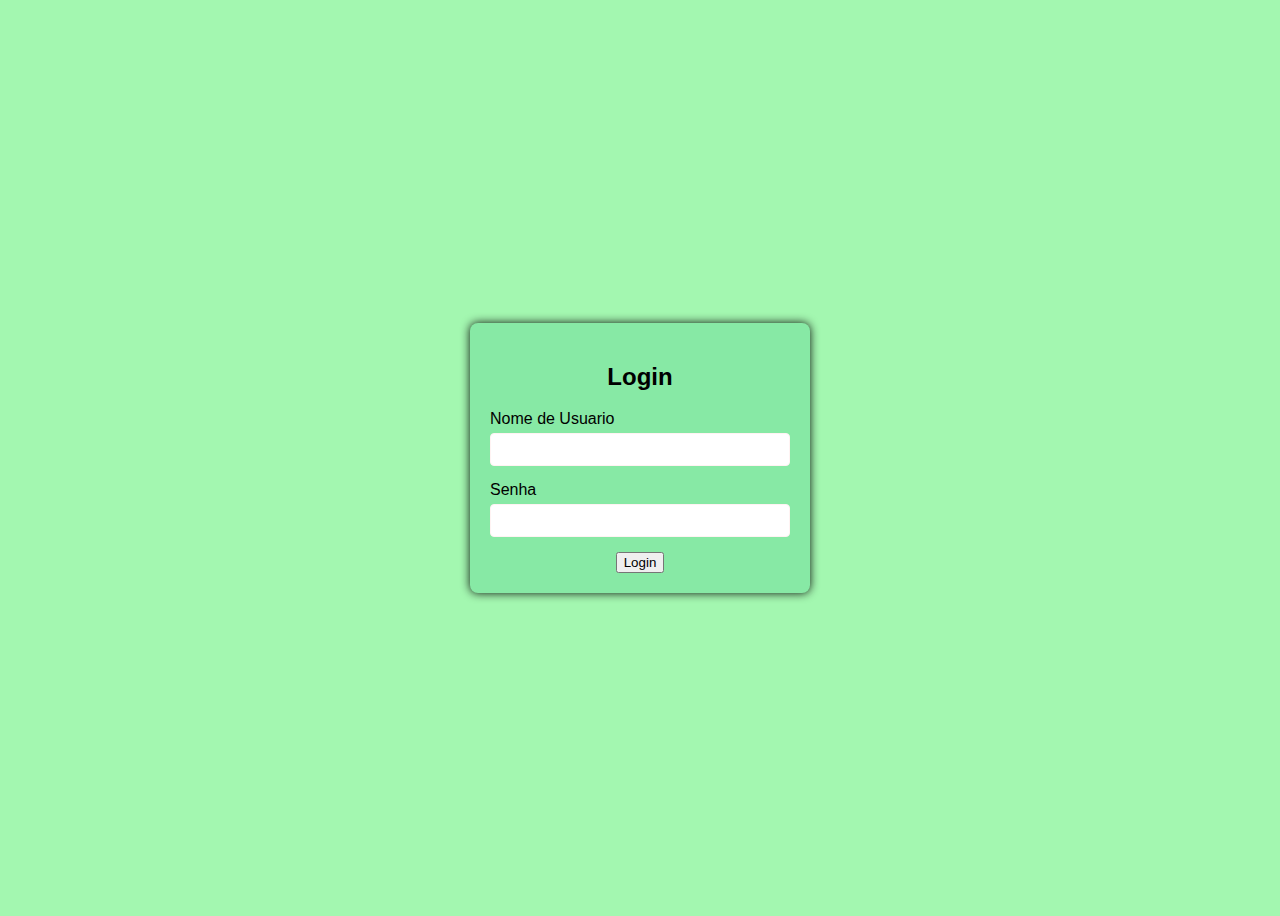
<file: index.HTML>
<!DOCTYPE html>
<html lang="en">
<head>
    <meta charset="UTF-8">
    <meta http-equiv="X-UA-Compatible" content="IE=edge">
    <meta name="viewport" content="width=device-width, initial-scale=1.0">
    <title>Ex9</title>
    <link rel="stylesheet" href="style.css">
</head>
<body>
    <div class="login-container">
<h2>Login</h2>
<form id="Login-Form" novalidate>
    <div class="form-group">
<label for="username">Nome de Usuario </label>
<input type="text" id="username" name="username" required>
<span class="error-message">Campo obrigatorio</span>
 </div>

<div class="form-group">
<label for="password">Senha</label>
<input type="password" id="password" name="password" required>
<span class="error-message">Campo Obrigatorio</span>
</div>

<button type="submit">Login</button>



</form>






    </div>
</body>
</html>
</file>
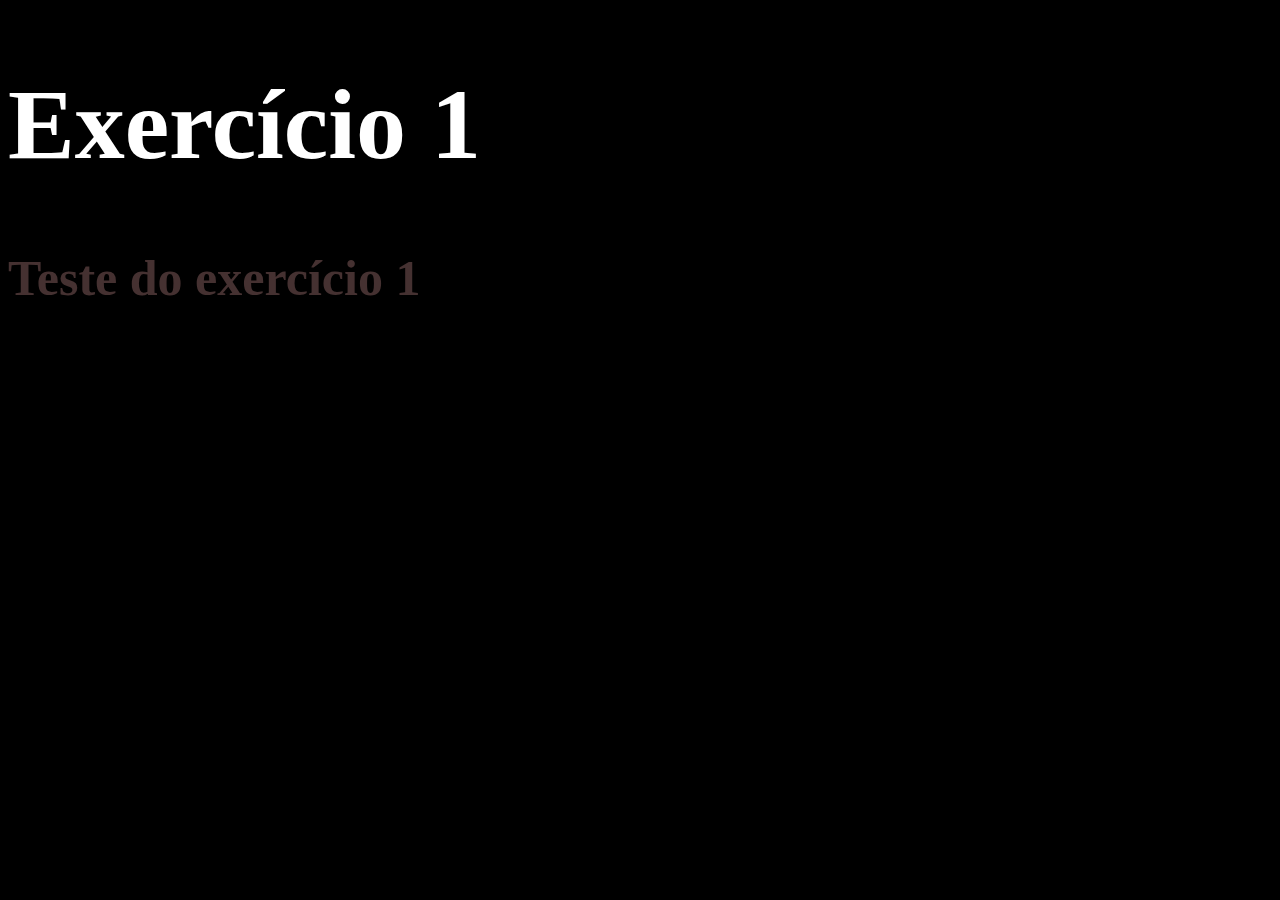
<file: ex1.html>
<!DOCTYPE html>
<html lang="en">
<head>
    <meta charset="UTF-8">
    <meta name="viewport" content="width=device-width, initial-scale=1.0">
    <title>Document</title>
    <style>
        body{
            background-color: rgb(0, 0, 0);
        }
        h3{
            color: rgb(69, 49, 49);
            font-size: 50px;
        }
        h1{
            color: rgb(255, 255, 255);
            font-size: 100px;
        }

    </style>
</head>
<body>
    <header> <h1> Exercício 1</h1></header>
    <main>
        <p>
            <h3>
                Teste do exercício 1
            </h3>
        </p>
    </main>
</body>
</html>
</file>
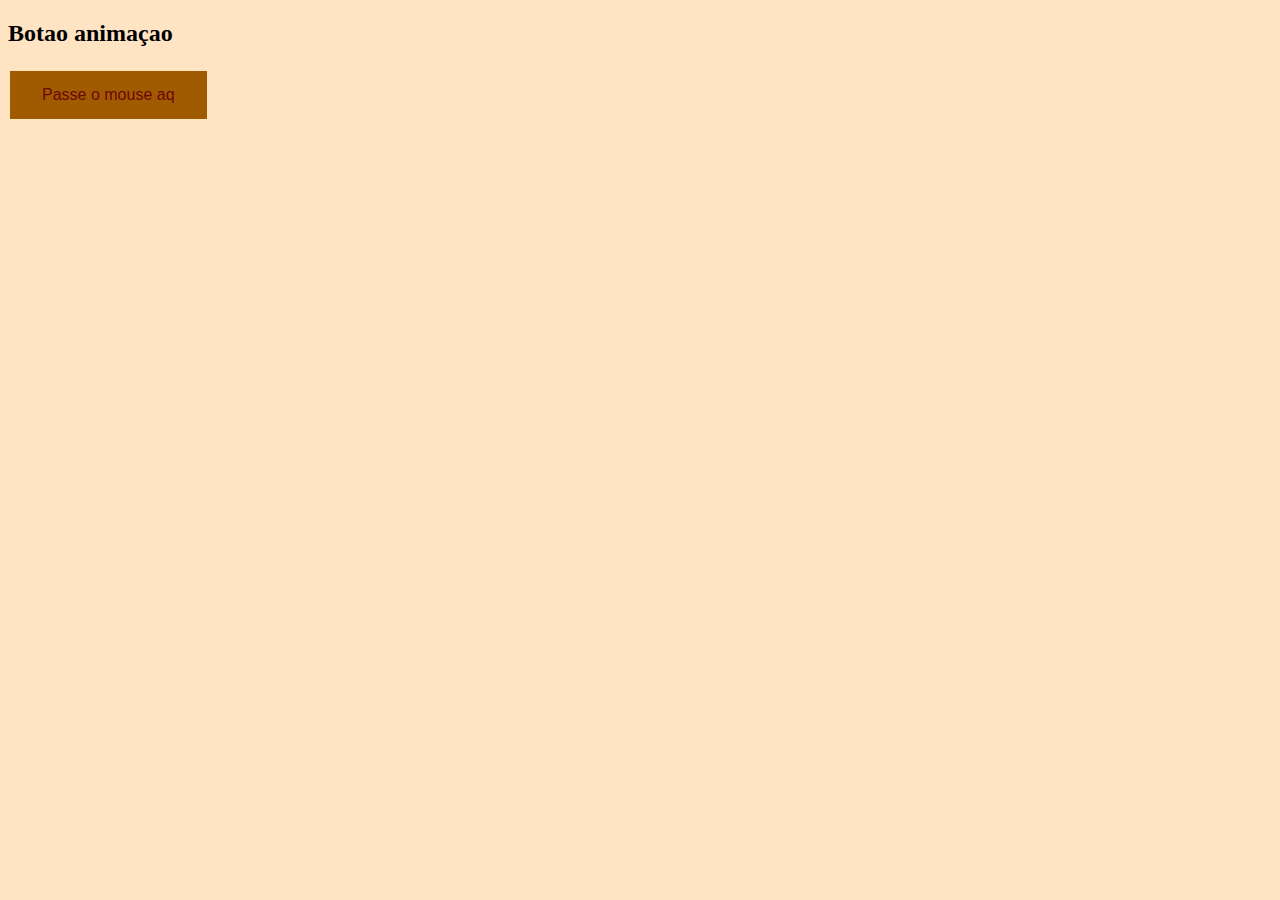
<file: ex10.html>
<!DOCTYPE html>
<html lang="pt-br">
<head>
    <meta charset="UTF-8">
    <meta http-equiv="X-UA-Compatible" content="IE=edge">
    <meta name="viewport" content="width=device-width, initial-scale=1.0">
    <title>ex10</title>
    <link rel="stylesheet" href="style2.css">
</head>
<body>
    <h2>Botao animaçao</h2>
    <button class="button">Passe o mouse aq</button>
</body>
</html>
</file>
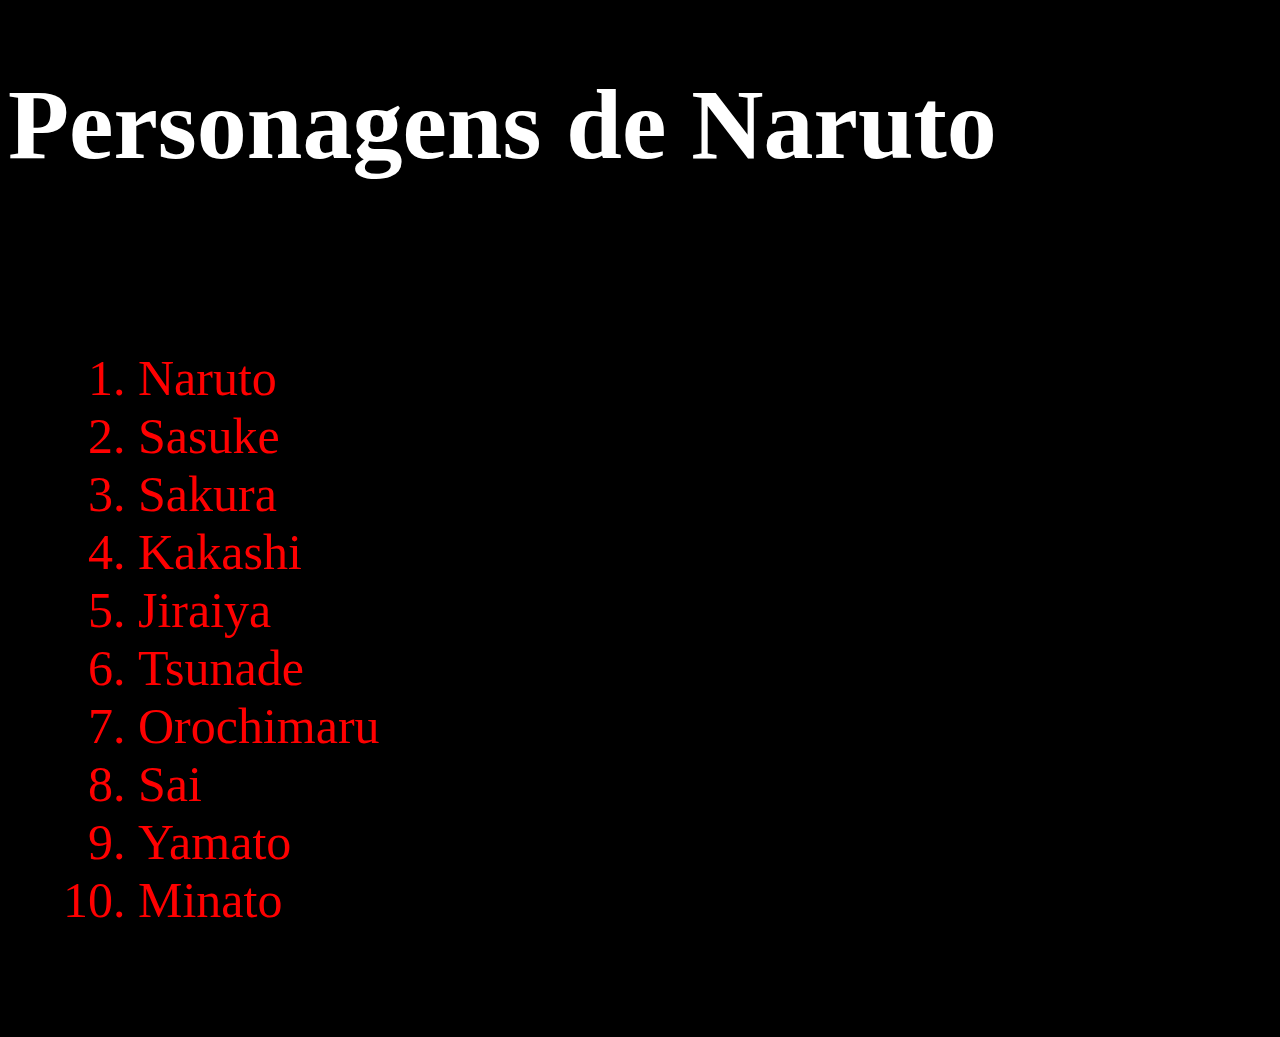
<file: ex2.html>
<!DOCTYPE html>
<html lang="en">
<head>
    <meta charset="UTF-8">
    <meta name="viewport" content="width=device-width, initial-scale=1.0">
    <title>Document</title>
    <style>
        body{
            background-color: rgb(0, 0, 0);
        }
        main{
            margin-left: 40px;
            margin-top: 40px;
            color: rgb(255, 0, 0);
            font-size: 50px;
            padding: 50px;
        }
        h1{
            color: rgb(255, 255, 255);
            font-size: 100px;
        }
    </style>
</head>
<body>
    <header>
        <h1> Personagens de Naruto </h1>
    </header>
    <main>
        <ol>
            <li>Naruto</li>
            <li>Sasuke</li>
            <li>Sakura</li>
            <li>Kakashi</li>
            <li>Jiraiya</li>
            <li>Tsunade</li>
            <li>Orochimaru</li>
            <Li>Sai</Li>
            <li>Yamato</li>
            <li>Minato</li>
        </ol>
    </main>
</body>
</html>
</file>
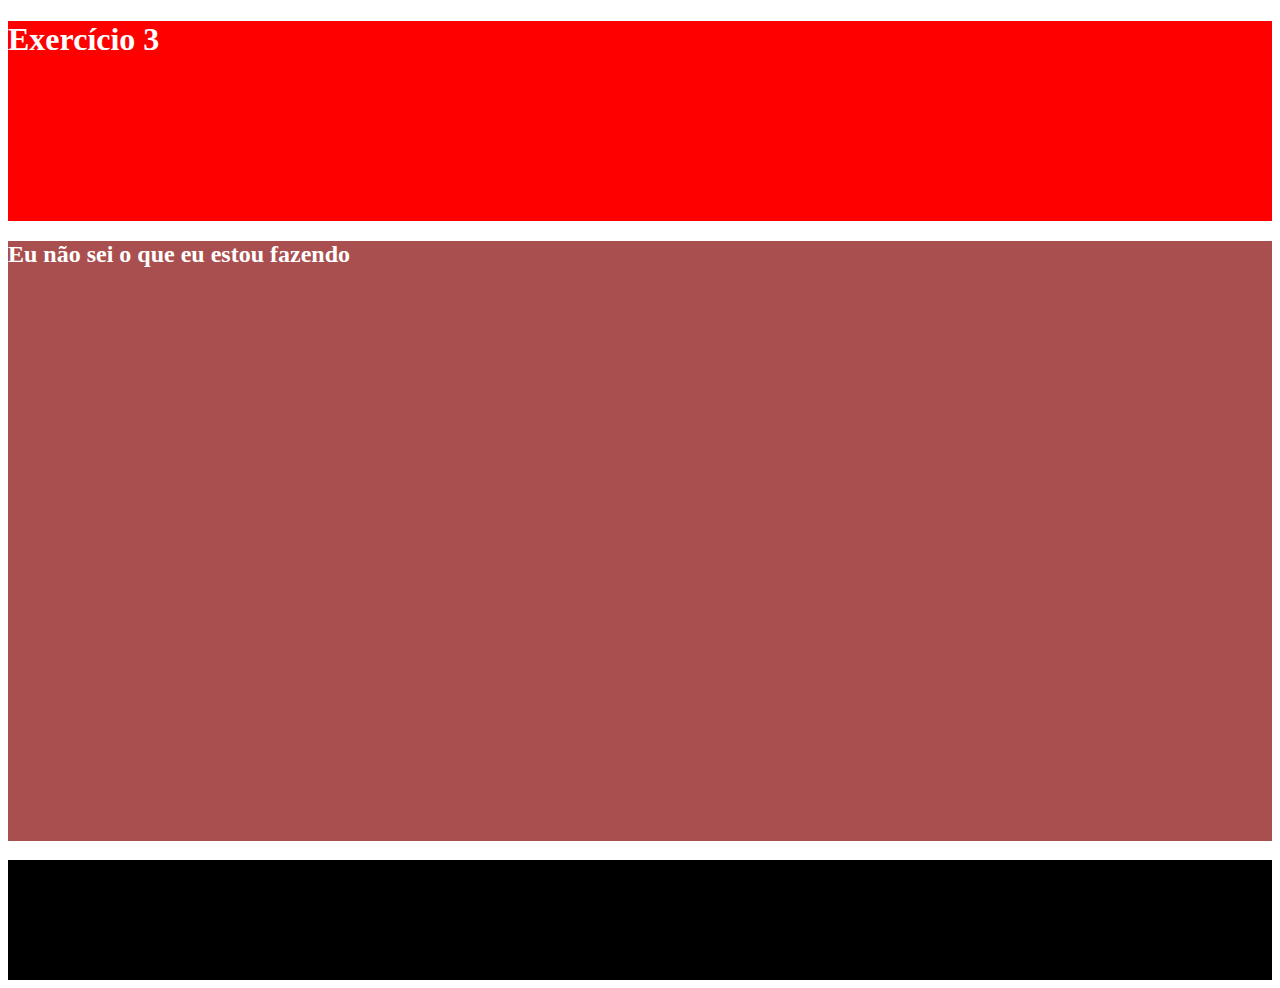
<file: ex3.html>
<!DOCTYPE html>
<html lang="en">
<head>
    <meta charset="UTF-8">
    <meta http-equiv="X-UA-Compatible" content="IE=edge">
    <meta name="viewport" content="width=device-width, initial-scale=1.0">
    <title>Document</title>
    <style>
        header{
            background-color: rgb(255, 0, 0);
            height: 200px;
        }
        main{
            background-color: rgb(169, 79, 79);
            height: 600px;
        }
        footer{
            height: 50px;
            background-color: rgb(0, 0, 0);
            height: 120px;
        }
        h1{
            color: rgb(255, 255, 255);
        }
        h2{
            color: rgb(255, 255, 255);
        }
    </style>
</head>
<body>
    <header><h1>Exercício 3</h1></header>
    <main>
<h2>Eu não sei o que eu estou fazendo</h2>
    </main>
    <footer> <h3> Aqui ficará alguma coisa que eu ainda nção sei</h3></footer>
</body>
</html>
</file>
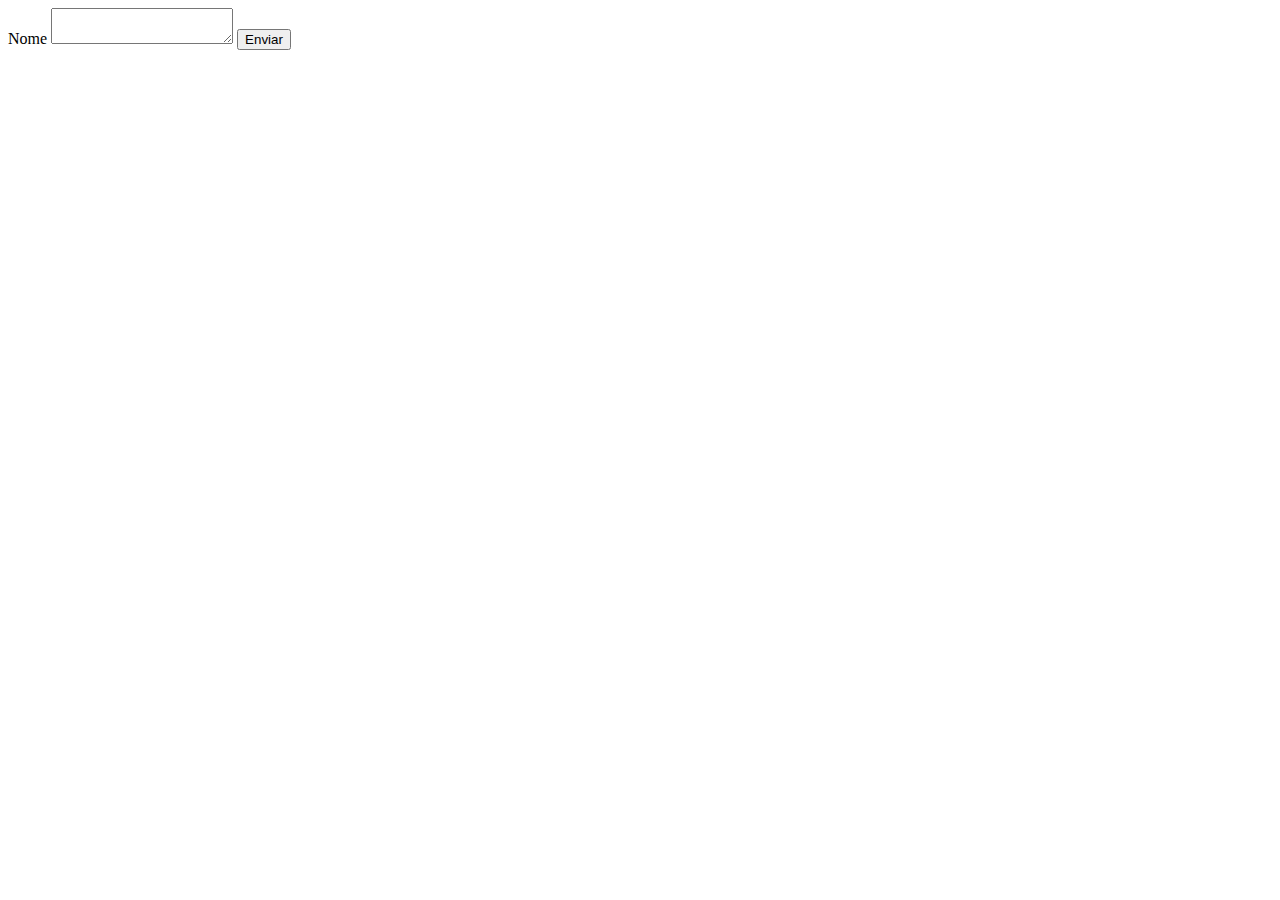
<file: ex4.html>
<!DOCTYPE html>
<html lang="en">
<head>
    <meta charset="UTF-8">
    <meta http-equiv="X-UA-Compatible" content="IE=edge">
    <meta name="viewport" content="width=device-width, initial-scale=1.0">
    <title>Document</title>
</head>
<body>
    <form>
        <label>Nome</label>
        <imput type="text">
            <textarea></textarea>
            <button>Enviar</button>
    </form>
</body>
</html>
</file>
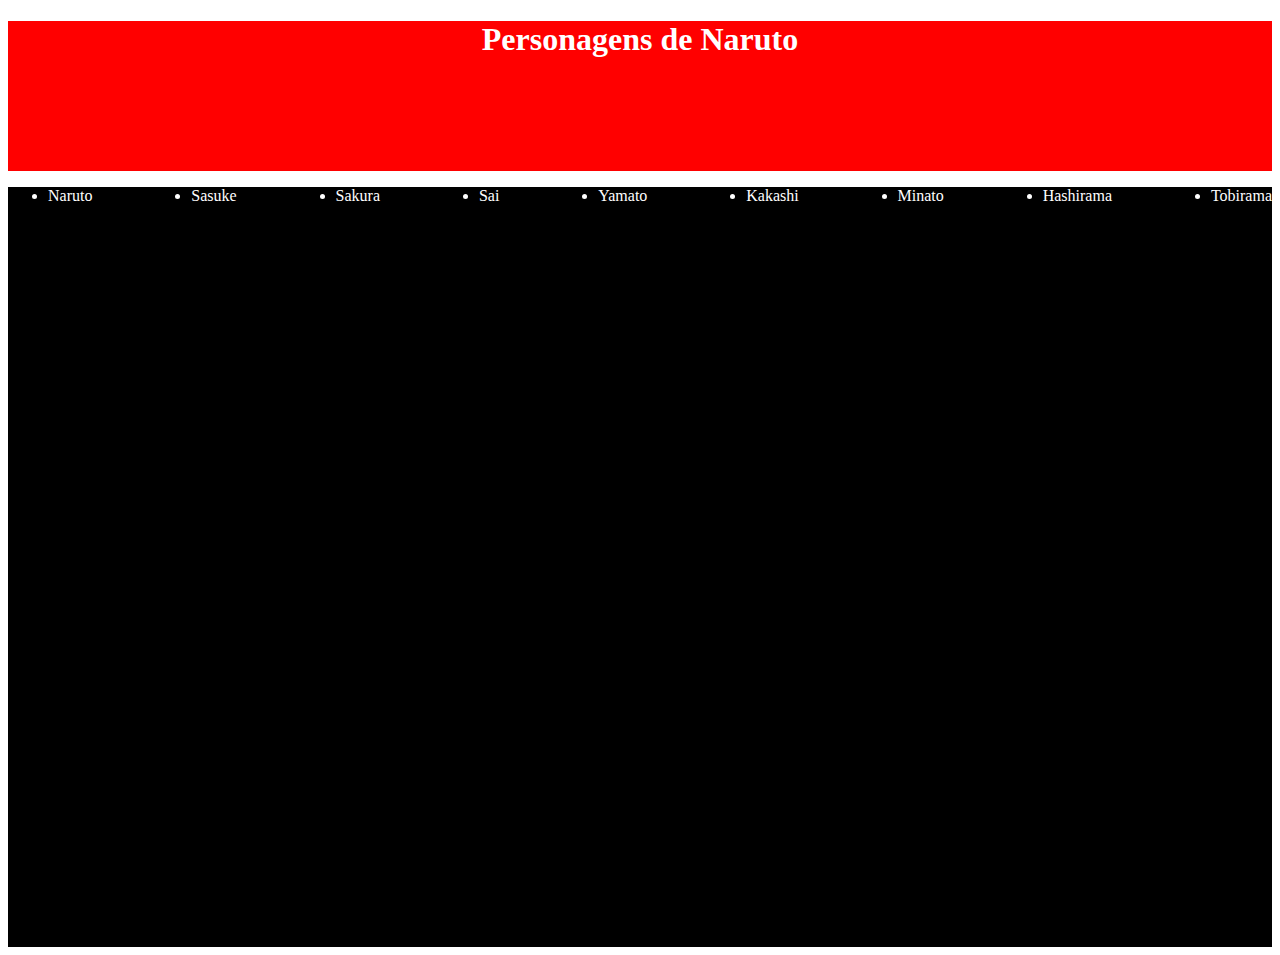
<file: ex5.html>
<!DOCTYPE html>
<html lang="en">
<head>
    <meta charset="UTF-8">
    <meta http-equiv="X-UA-Compatible" content="IE=edge">
    <meta name="viewport" content="width=device-width, initial-scale=1.0">
    <title>Document</title>
    <style>
        header{
            background-color: rgb(255, 0, 0);
            height: 150px;
            color: rgb(255, 255, 255);
            margin: 0px;
        }
        main{
            background-color: rgb(0, 0, 0);
            color: rgb(255, 255, 255);
            height: 760px;
        }
        ul{
            display: flex;
            justify-content: space-between;
            align-items: center;
        }
        h1{
            text-align: center;
        }
    </style>
</head>
<body>
    <header><h1> Personagens de Naruto</h1></header>
    <main>
        <ul>
                <li> Naruto </li>
                <li> Sasuke </li>
                <li> Sakura </li>
                <li> Sai </li>
                <li> Yamato </li>
                <li> Kakashi </li>
                <li> Minato </li>
                <li> Hashirama </li>
                <li> Tobirama </li>
        </ul>
    </main>
</body>
</html>
</file>
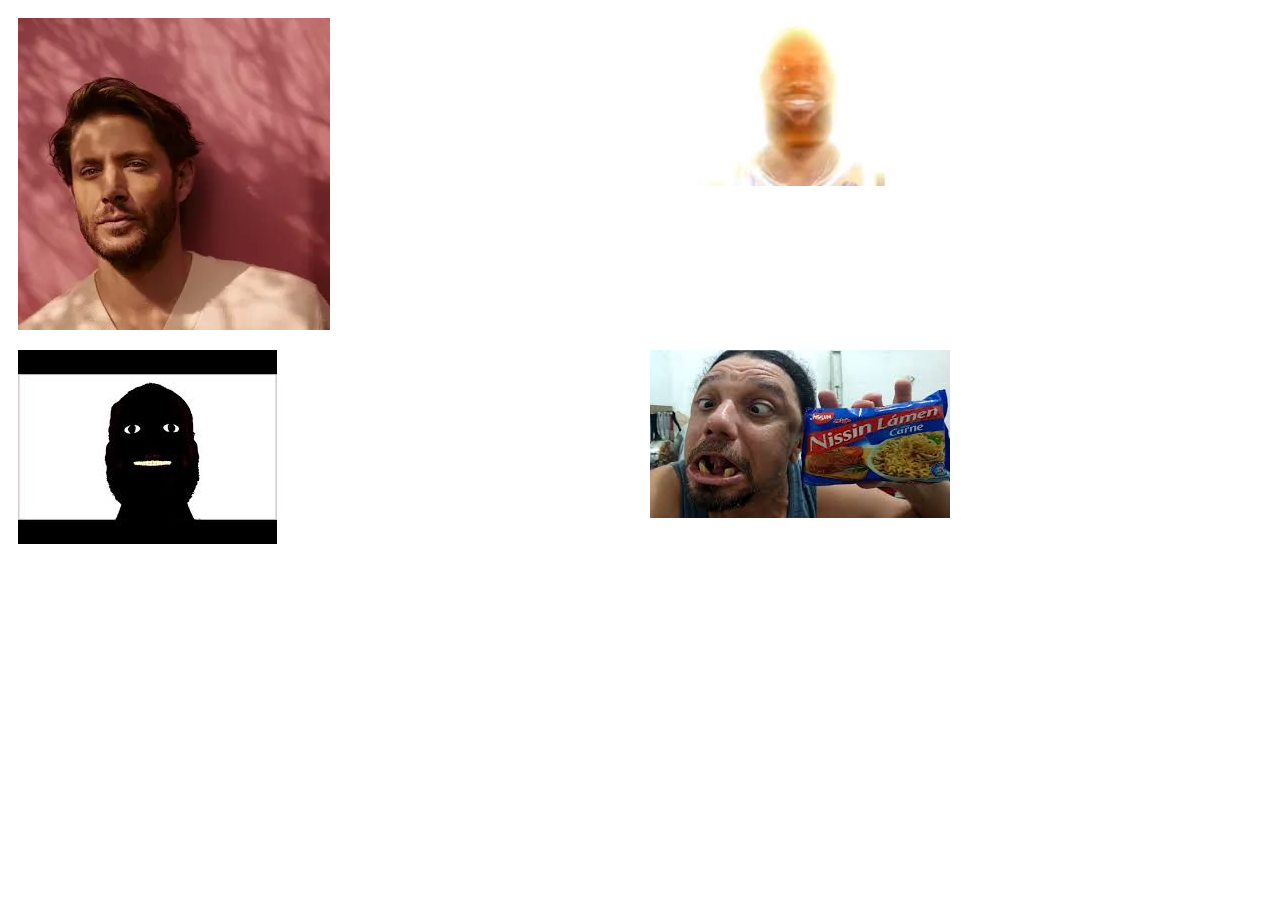
<file: ex6.html>
<!DOCTYPE html>
<html lang="en">
<head>
    <meta charset="UTF-8">
    <meta http-equiv="X-UA-Compatible" content="IE=edge">
    <meta name="viewport" content="width=device-width, initial-scale=1.0">
    <title>Document</title>
    <style>
        .container{
            display: flex;
            justify-content: center;
            flex-wrap: wrap;
        }
        .imagem{
            width: 50%;
            padding: 10px;
            box-sizing: border-box;
        }
        .imagem img{
            height: auto;
            display: block;
            max-width: 100%;
        }
        @media(max-width: 748px){

        }
    </style>
</head>
<body>
    <div class="container">
    <div class="imagem">
        <img src="[data-uri]" alt="">
    </div>
    <div class="imagem">
        <img src="[data-uri]" alt="">
    </div>
    <div class="imagem">
        <img src="[data-uri]" alt="">
    </div>
    <div class="imagem">
        <img src="[data-uri]" alt="">
    </div>
</body>
</html>
</file>
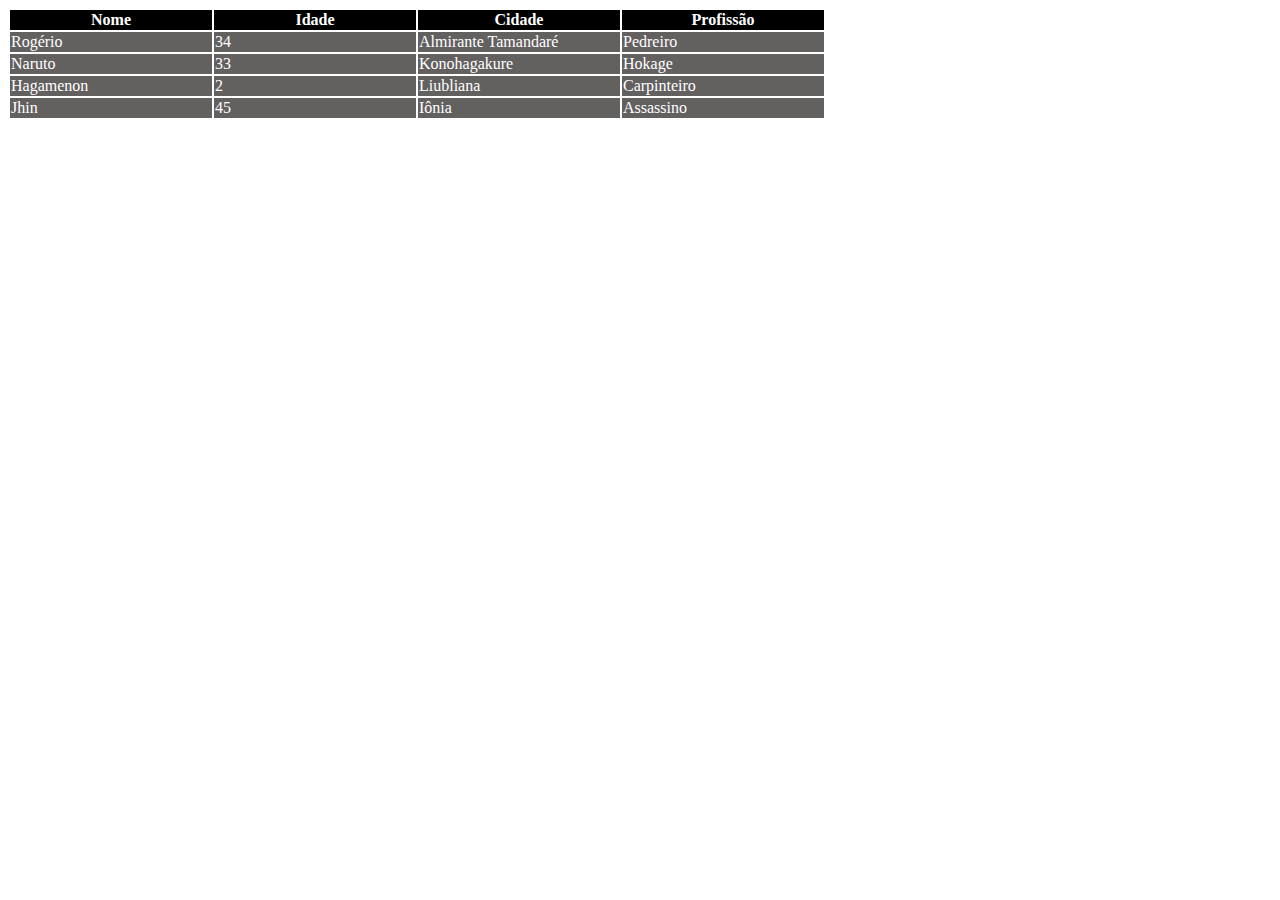
<file: ex7.html>
<!DOCTYPE html>
<html lang="en">
<head>
    <meta charset="UTF-8">
    <meta name="viewport" content="width=device-width, initial-scale=1.0">
    <title>Document</title>
</head>
<style>
    thead{
        background-color: rgb(0, 0, 0);
        color: rgb(255, 255, 255);
        width: 200px;
    }
    td{
        background-color: rgb(99, 96, 96);
        color: rgb(255, 255, 255);
        width: 200px;
    }
</style>
<body>
    <table>
        <thead>
            <th> Nome </th>
            <th> Idade </th>
            <th> Cidade </th>
            <th> Profissão </th>
        </thead>
        <tbody>
            <tr>
                <td> Rogério </td>
                <td> 34 </td>
                <td> Almirante Tamandaré </td>
                <td> Pedreiro </td>
            </tr>
            <tr>
                <td>  Naruto </td>
                <td> 33 </td>
                <td> Konohagakure </td>
                <td> Hokage </td>
            </tr>
            <tr>
                <td> Hagamenon </td>
                <td> 2 </td>
                <td> Liubliana</td>
                <td> Carpinteiro </td>
            </tr>
            <tr>
                <td> Jhin </td>
                <td> 45 </td>
                <td> Iônia </td>
                <td> Assassino </td>
            </tr>
        </tbody>
    </table>
</body>
</html>
</file>
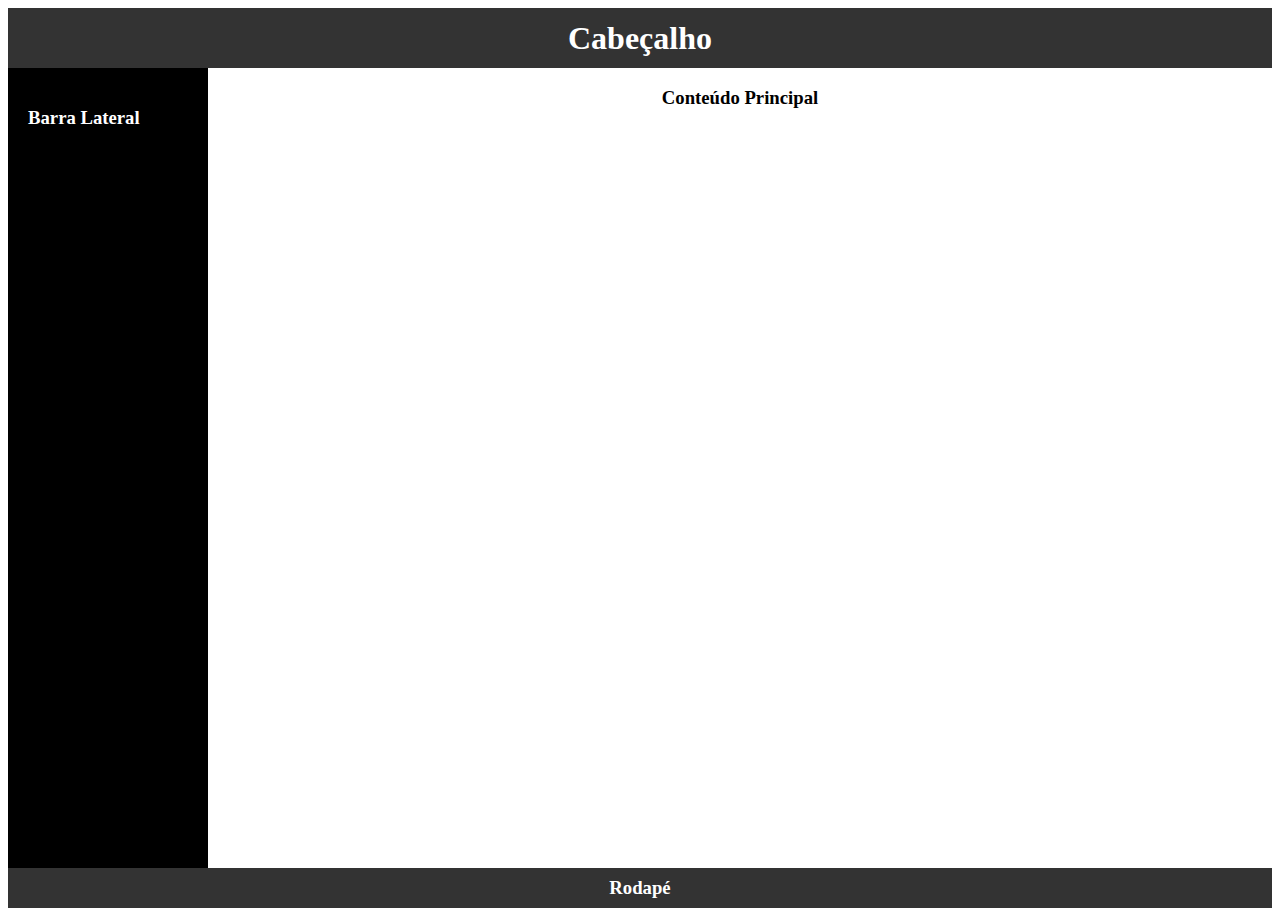
<file: ex8.html>
<!DOCTYPE html>
<html lang="en">
<head>
    <style>
        .container{
            display: grid;
            grid-template-areas:
            "header header header"
            "sidebar main main"
            "footer footer footer";
        grid-template-rows: 60px 1fr 40px;
        grid-template-columns: 200px 1fr 1fr;
        height: 100vh;
        }
        .header{
            grid-area: header;
            background-color: #333;
            color: rgb(255, 255, 255);
            display: flex;
            align-items: center;
            justify-content: center;
        }
        .sidebar{
            grid-area: nav li;
            padding: 20px;
            background-color: rgb(0, 0, 0);
            color: rgb(255, 255, 255);
        }
        .footer{
            grid-area: footer;
            background-color: #333;
            color: rgb(255, 255, 255);
            display: flex;
            align-items: center;
            justify-content: center;
        }
        .main{
            grid-area: main;
            text-align: center;
        }
    </style>
    <meta charset="UTF-8">
    <meta http-equiv="X-UA-Compatible" content="IE=edge">
    <meta name="viewport" content="width=device-width, initial-scale=1.0">
    <title>Document</title>
</head>
<body>
    <div class="container">
        <div class="header"><h1>Cabeçalho</h1></div>
        <div class="sidebar"><h3>Barra Lateral</h3></div>
        <div class="main"><h3>Conteúdo Principal</h3></div>
        <div class="footer"><h3>Rodapé</h3></div>
    </div>
</body>
</html>
</file>
<file: style.css>
body{
    font-family: Arial, sans-serif;
    display: flex;
    justify-content: center;
    align-items: center;
    height: 100vh;
    background-color: rgba(113, 243, 134, 0.651);
}

.login-container{
    background-color: rgb(135, 233, 165);
    padding: 20px;
    border-radius: 8px;
    box-shadow: 0 0 10px rgba(0, 0, 0, 0.933);
    width: 300px;
    text-align: 300px;
    text-align: center;
}

form .form-group{
    margin-bottom: 15px;
    text-align: left;
}


form label{
display: block;
margin-bottom: 5px;
}

form input{
    width: 100%;
    padding: 8px;
    box-sizing: border-box;
    border: 1px solid rgb(255, 243, 243);
    border-radius: 4px;
}

form input:focus{
    border-color: blue;
}

form input:invalid:focus{
    border-color:red;
}

form input:invalid:focus + .error-message{
    display: block;
    color: red;
    font-size: 12px;
    margin-top: 5px;
}

.error-message{
    display: none;
}
</file>
<file: style2.css>
*{
    background-color: bisque;
}



.button{
    background-color: rgb(160, 91, 1);
    color: rgb(108, 6, 6);
    padding: 15px 32px;
    text-align: center;
    text-decoration: none;
    display: inline-block;
    font-size: 16px;
    margin: 4px 2px;
    cursor: pointer;
    border: none;
    text-align: center;
}

.button:hover{
  background: linear-gradient(45deg, pink, red);    
    color: aqua;
    
}
</file>
